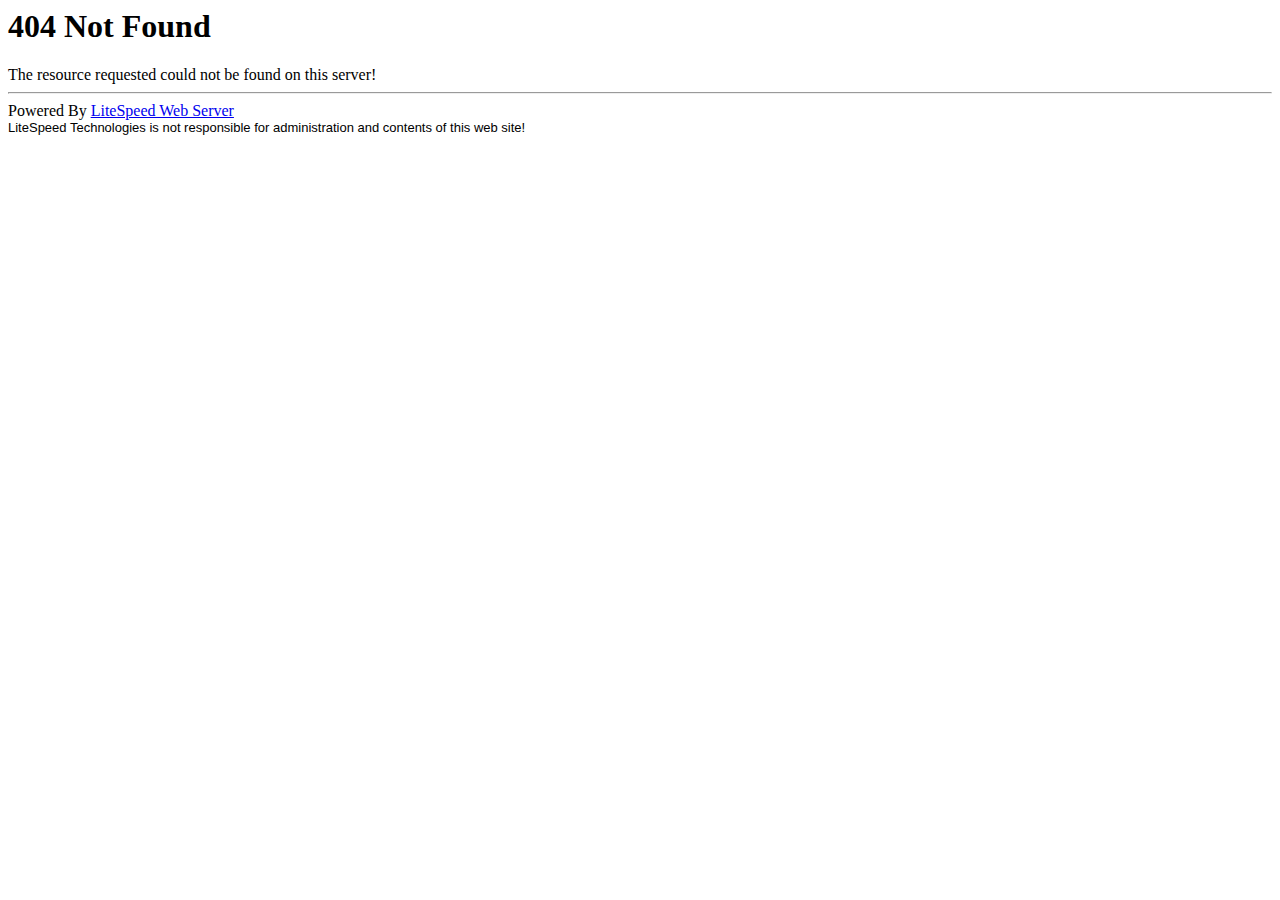
<file: css/blank.html>
<html>
<head><title> 404 Not Found
</title></head>
<body><h1> 404 Not Found
</h1>
The resource requested could not be found on this server!<hr />
Powered By <a href='http://www.litespeedtech.com'>LiteSpeed Web Server</a><br />
<font face="Verdana, Arial, Helvetica" size=-1>LiteSpeed Technologies is not responsible for administration and contents of this web site!</font></body></html>
</file>
